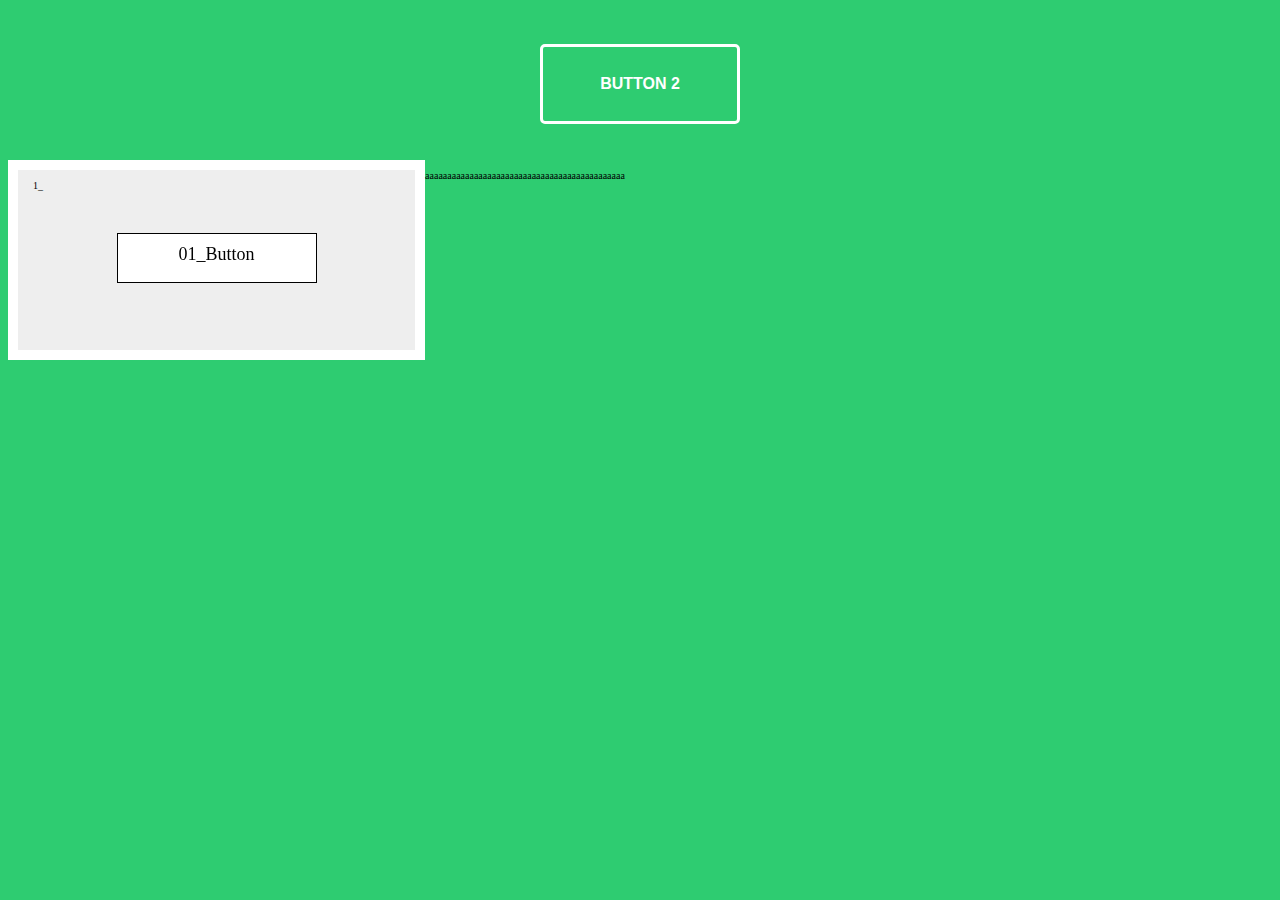
<file: test.html>
<!DOCTYPE html>
<html lang="en">

<head>
    <meta charset="UTF-8">
    <meta http-equiv="X-UA-Compatible" content="IE=edge">
    <meta name="viewport" content="width=device-width, initial-scale=1.0">
    <title>Document</title>
</head>

<body>

    <style>
        body {
            background: #2ecc71;
            font-size: 62.5%;
        }

        .btn-container {
            padding: 2em;
        }

        .btn-2,
        .btn-2::after {
            -webkit-transition: all 0.3s;
            -moz-transition: all 0.3s;
            -o-transition: all 0.3s;
            transition: all 0.3s;
        }

        .btn-2 {
            background: none;
            border: 3px solid #fff;
            border-radius: 5px;
            color: #fff;
            display: block;
            font-size: 1.6em;
            font-weight: bold;
            margin: 1em auto;
            width: 200px;
            height: 80px;
            position: relative;
            text-transform: uppercase;
        }

        .btn-2::before,
        .btn-2::after {
            background-color: red;
            content: '';
            position: absolute;
            z-index: -1;
        }

        .btn-2:hover {
            color: #2ecc71;
        }


        /* BUTTON 2 */
        .btn-2::after {
            height: 100%;
            left: 0;
            top: 0;
            width: 0;
        }

        .btn-2:hover:after {
            width: 100%;
        }



        .back {
            width: 33%;
            height: 200px;
            float: left;
            background-color: #eeeeee;
            border: 10px;
            border-color: #ffffff;
            border-style: solid;
            box-sizing: border-box;
            -webkit-box-sizing: border-box;
            -moz-box-sizing: border-box;
            counter-increment: bc;
            padding: 0px 5px 5px 5px;
            /* height: calc(100% + 100px); */
        }

        .back:before {
            content: counter(bc) "_";
            position: absolute;
            padding: 10px;
        }


        .button_base {
            margin: 0;
            border: 0;
            font-size: 18px;
            position: relative;
            top: 50%;
            left: 50%;
            margin-top: -25px;
            margin-left: -100px;
            width: 200px;
            height: 50px;
            text-align: center;
            box-sizing: border-box;
            -webkit-box-sizing: border-box;
            -moz-box-sizing: border-box;
            -webkit-user-select: none;
            cursor: default;
        }

        .button_base:hover {
            cursor: pointer;
        }


        /* ### ### ### 07 */
        .b07_3d_double_roll {
            perspective: 500px;
            -webkit-perspective: 500px;
            -moz-perspective: 500px;
            transform-style: preserve-3d;
            -webkit-transform-style: preserve-3d;
        }

        .b07_3d_double_roll div {
            position: absolute;
            text-align: center;
            padding: 10px;
            border: #000000 solid 1px;
            pointer-events: none;
            box-sizing: border-box;
            -webkit-box-sizing: border-box;
            -moz-box-sizing: border-box;
        }

        .b07_3d_double_roll div:nth-child(1) {
            color: #000000;
            background-color: #ffffff;
            z-index: 0;
            width: 100%;
            height: 50px;
            clip: rect(0px, 100px, 50px, 0px);
            position: absolute;
            transition: all 0.2s ease;
            -webkit-transition: all 0.2s ease;
            -moz-transition: all 0.2s ease;
            transform: rotateX(0deg);
            -webkit-transform: rotateX(0deg);
            -moz-transform: rotateX(0deg);
            transform-origin: 50% 50% -25px;
            -webkit-transform-origin: 50% 50% -25px;
            -moz-transform-origin: 50% 50% -25px;
        }

        .b07_3d_double_roll div:nth-child(2) {
            color: #000000;
            background-color: #000000;
            z-index: -1;
            width: 100%;
            height: 50px;
            clip: rect(0px, 100px, 50px, 0px);
            position: absolute;
            transform: rotateX(90deg);
            -webkit-transform: rotateX(90deg);
            -moz-transform: rotateX(90deg);
            transition: all 0.2s ease;
            -webkit-transition: all 0.2s ease;
            -moz-transition: all 0.2s ease;
            transform-origin: 50% 50% -25px;
            -webkit-transform-origin: 50% 50% -25px;
            -moz-transform-origin: 50% 50% -25px;
        }

        .b07_3d_double_roll div:nth-child(3) {
            color: #000000;
            background-color: #ffffff;
            z-index: 0;
            width: 100%;
            height: 50px;
            clip: rect(0px, 200px, 50px, 100px);
            position: absolute;
            transition: all 0.2s ease 0.1s;
            -webkit-transition: all 0.2s ease 0.1s;
            -moz-transition: all 0.2s ease 0.1s;
            transform: rotateX(0deg);
            -webkit-transform: rotateX(0deg);
            -moz-transform: rotateX(0deg);
            transform-origin: 50% 50% -25px;
            -webkit-transform-origin: 50% 50% -25px;
            -moz-transform-origin: 50% 50% -25px;
        }

        .b07_3d_double_roll div:nth-child(4) {
            color: #000000;
            background-color: #000000;
            z-index: -1;
            width: 100%;
            height: 50px;
            clip: rect(0px, 200px, 50px, 100px);
            position: absolute;
            transform: rotateX(-90deg);
            -webkit-transform: rotateX(-90deg);
            -moz-transform: rotateX(-90deg);
            transition: all 0.2s ease 0.1s;
            -webkit-transition: all 0.2s ease 0.1s;
            -moz-transition: all 0.2s ease 0.1s;
            transform-origin: 50% 50% -25px;
            -webkit-transform-origin: 50% 50% -25px;
            -moz-transform-origin: 50% 50% -25px;
        }

        .b07_3d_double_roll:hover div:nth-child(1) {
            background-color: #000000;
            transition: all 0.2s ease;
            -webkit-transition: all 0.2s ease;
            -moz-transition: all 0.2s ease;
            transform: rotateX(-90deg);
            -webkit-transform: rotateX(-90deg);
            -moz-transform: rotateX(-90deg);
        }

        .b07_3d_double_roll:hover div:nth-child(2) {
            color: #ffffff;
            transition: all 0.2s ease;
            -webkit-transition: all 0.2s ease;
            -moz-transition: all 0.2s ease;
            transform: rotateX(0deg);
            -webkit-transform: rotateX(0deg);
            -moz-transform: rotateX(0deg);
        }

        .b07_3d_double_roll:hover div:nth-child(3) {
            background-color: #000000;
            transition: all 0.2s ease 0.1s;
            -webkit-transition: all 0.2s ease 0.1s;
            -moz-transition: all 0.2s ease 0.1s;
            transform: rotateX(90deg);
            -webkit-transform: rotateX(90deg);
            -moz-transform: rotateX(90deg);
        }

        .b07_3d_double_roll:hover div:nth-child(4) {
            color: #ffffff;
            transition: all 0.2s ease 0.1s;
            -webkit-transition: all 0.2s ease 0.1s;
            -moz-transition: all 0.2s ease 0.1s;
            transform: rotateX(0deg);
            -webkit-transform: rotateX(0deg);
            -moz-transform: rotateX(0deg);
        }
    </style>

    <div class="btn-container">
        <button class="btn-2">Button 2</button>
    </div>

    <div class="back">
        <div class="button_base b07_3d_double_roll">
            <div>01_Button</div>
            <div>01_Button</div>
            <div>01_Button</div>
            <div>01_Button</div>
        </div>
    </div>

    <style>
    </style>
    <p>aaaaaaaaaaaaaaaaaaaaaaaaaaaaaaaaaaaaaaaaaaaaa</p>


</body>

</html>
</file>
